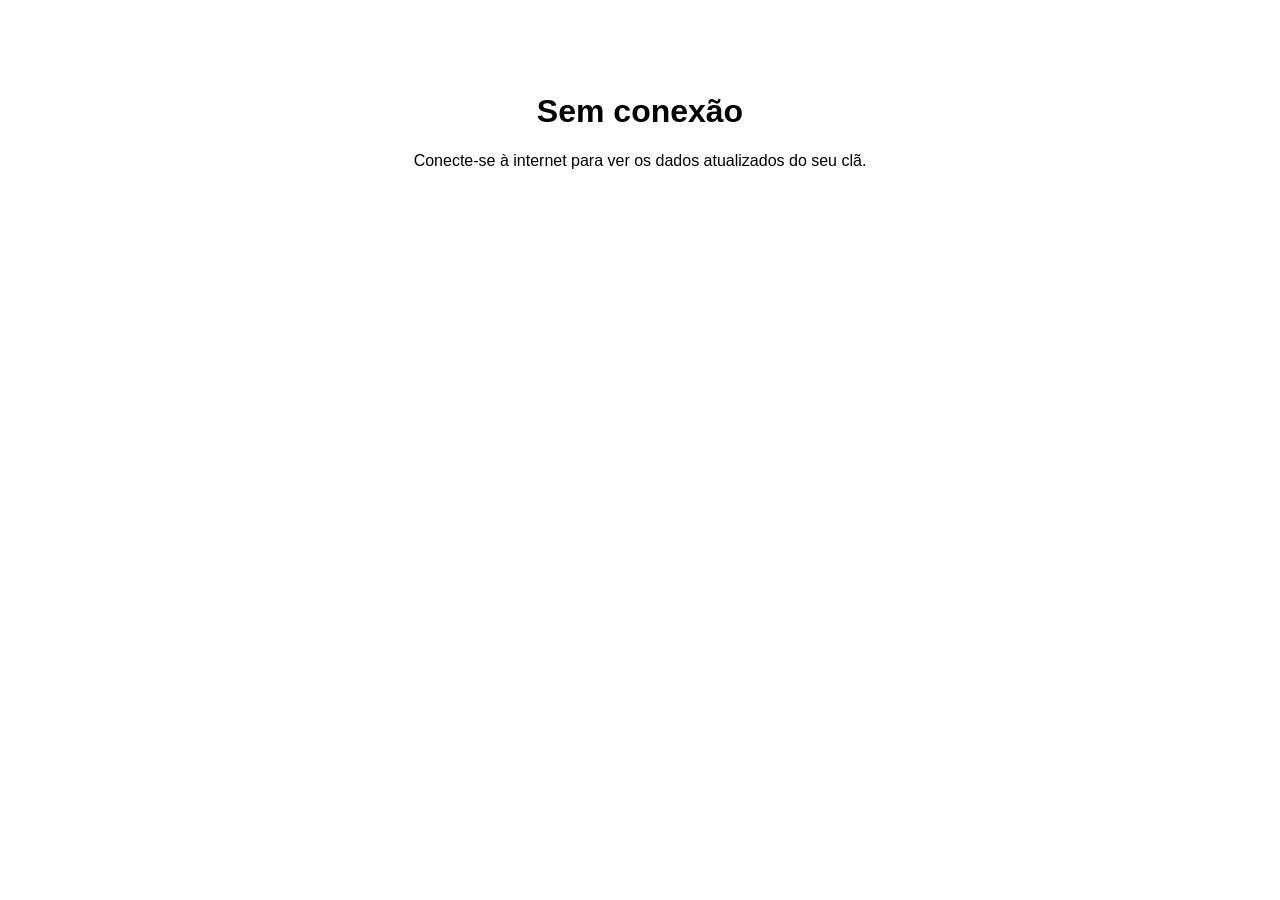
<file: src/ClanHub.Client/wwwroot/offline.html>
<!DOCTYPE html>
<html lang="pt-BR"><head><meta charset="utf-8"><title>Sem conexão — ClanHub</title>
<meta name="viewport" content="width=device-width, initial-scale=1"></head>
<body style="font-family:sans-serif;text-align:center;padding:4rem 1rem">
<h1>Sem conexão</h1><p>Conecte-se à internet para ver os dados atualizados do seu clã.</p></body></html>
</file>
